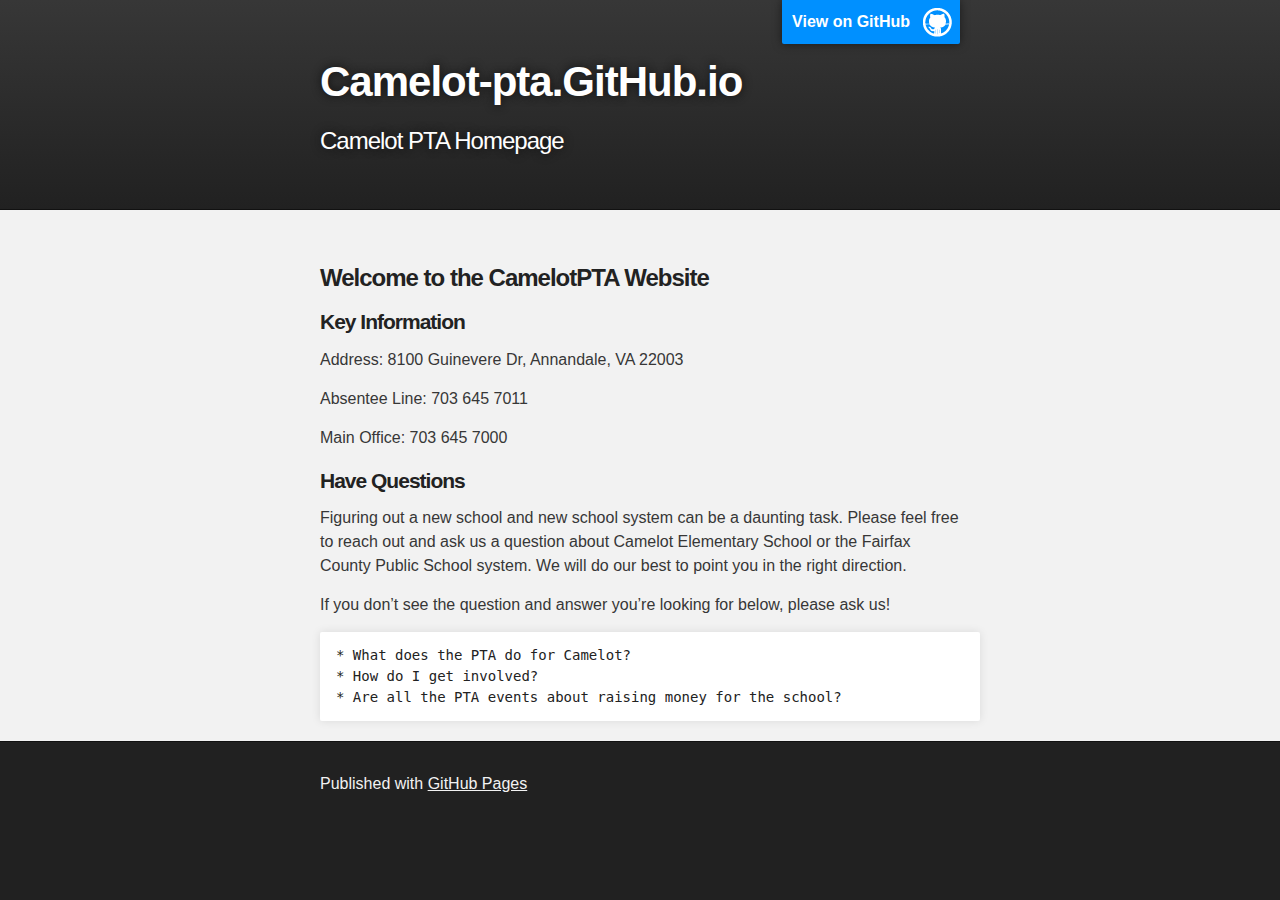
<file: index.html>
<!DOCTYPE html>
<html>

  <head>
    <meta charset='utf-8'>
    <meta http-equiv="X-UA-Compatible" content="chrome=1">
    <meta name="description" content="Camelot-pta.GitHub.io : Camelot PTA Homepage">

    <link rel="stylesheet" type="text/css" media="screen" href="stylesheets/stylesheet.css">

    <title>Camelot-pta.GitHub.io</title>
  </head>

  <body>

    <!-- HEADER -->
    <div id="header_wrap" class="outer">
        <header class="inner">
          <a id="forkme_banner" href="https://github.com/camelot-pta">View on GitHub</a>

          <h1 id="project_title">Camelot-pta.GitHub.io</h1>
          <h2 id="project_tagline">Camelot PTA Homepage</h2>

        </header>
    </div>

    <!-- MAIN CONTENT -->
    <div id="main_content_wrap" class="outer">
      <section id="main_content" class="inner">
        <h3>
<a id="welcome-to-the-camelotpta-website" class="anchor" href="#welcome-to-the-camelotpta-website" aria-hidden="true"><span aria-hidden="true" class="octicon octicon-link"></span></a>Welcome to the CamelotPTA Website</h3>

<h4>
<a id="key-information" class="anchor" href="#key-information" aria-hidden="true"><span aria-hidden="true" class="octicon octicon-link"></span></a>Key Information</h4>

<p>Address: 8100 Guinevere Dr, Annandale, VA 22003</p>

<p>Absentee Line: 703 645 7011</p>

<p>Main Office: 703 645 7000</p>

<h4>
<a id="have-questions" class="anchor" href="#have-questions" aria-hidden="true"><span aria-hidden="true" class="octicon octicon-link"></span></a>Have Questions</h4>

<p>Figuring out a new school and new school system can be a daunting task. Please feel free to reach out and ask us a question about Camelot Elementary School or the Fairfax County Public School system. We will do our best to point you in the right direction.</p>

<p>If you don’t see the question and answer you’re looking for below, please ask us!</p>

<pre><code>* What does the PTA do for Camelot?
* How do I get involved?
* Are all the PTA events about raising money for the school?
</code></pre>
      </section>
    </div>

    <!-- FOOTER  -->
    <div id="footer_wrap" class="outer">
      <footer class="inner">
        <p>Published with <a href="https://pages.github.com">GitHub Pages</a></p>
      </footer>
    </div>

    

  </body>
</html>
</file>
<file: stylesheets/stylesheet.css>
/*******************************************************************************
Slate Theme for GitHub Pages
by Jason Costello, @jsncostello
*******************************************************************************/

@import url(github-light.css);

/*******************************************************************************
MeyerWeb Reset
*******************************************************************************/

html, body, div, span, applet, object, iframe,
h1, h2, h3, h4, h5, h6, p, blockquote, pre,
a, abbr, acronym, address, big, cite, code,
del, dfn, em, img, ins, kbd, q, s, samp,
small, strike, strong, sub, sup, tt, var,
b, u, i, center,
dl, dt, dd, ol, ul, li,
fieldset, form, label, legend,
table, caption, tbody, tfoot, thead, tr, th, td,
article, aside, canvas, details, embed,
figure, figcaption, footer, header, hgroup,
menu, nav, output, ruby, section, summary,
time, mark, audio, video {
  margin: 0;
  padding: 0;
  border: 0;
  font: inherit;
  vertical-align: baseline;
}

/* HTML5 display-role reset for older browsers */
article, aside, details, figcaption, figure,
footer, header, hgroup, menu, nav, section {
  display: block;
}

ol, ul {
  list-style: none;
}

table {
  border-collapse: collapse;
  border-spacing: 0;
}

/*******************************************************************************
Theme Styles
*******************************************************************************/

body {
  box-sizing: border-box;
  color:#373737;
  background: #212121;
  font-size: 16px;
  font-family: 'Myriad Pro', Calibri, Helvetica, Arial, sans-serif;
  line-height: 1.5;
  -webkit-font-smoothing: antialiased;
}

h1, h2, h3, h4, h5, h6 {
  margin: 10px 0;
  font-weight: 700;
  color:#222222;
  font-family: 'Lucida Grande', 'Calibri', Helvetica, Arial, sans-serif;
  letter-spacing: -1px;
}

h1 {
  font-size: 36px;
  font-weight: 700;
}

h2 {
  padding-bottom: 10px;
  font-size: 32px;
  background: url('../images/bg_hr.png') repeat-x bottom;
}

h3 {
  font-size: 24px;
}

h4 {
  font-size: 21px;
}

h5 {
  font-size: 18px;
}

h6 {
  font-size: 16px;
}

p {
  margin: 10px 0 15px 0;
}

footer p {
  color: #f2f2f2;
}

a {
  text-decoration: none;
  color: #007edf;
  text-shadow: none;

  transition: color 0.5s ease;
  transition: text-shadow 0.5s ease;
  -webkit-transition: color 0.5s ease;
  -webkit-transition: text-shadow 0.5s ease;
  -moz-transition: color 0.5s ease;
  -moz-transition: text-shadow 0.5s ease;
  -o-transition: color 0.5s ease;
  -o-transition: text-shadow 0.5s ease;
  -ms-transition: color 0.5s ease;
  -ms-transition: text-shadow 0.5s ease;
}

a:hover, a:focus {text-decoration: underline;}

footer a {
  color: #F2F2F2;
  text-decoration: underline;
}

em {
  font-style: italic;
}

strong {
  font-weight: bold;
}

img {
  position: relative;
  margin: 0 auto;
  max-width: 739px;
  padding: 5px;
  margin: 10px 0 10px 0;
  border: 1px solid #ebebeb;

  box-shadow: 0 0 5px #ebebeb;
  -webkit-box-shadow: 0 0 5px #ebebeb;
  -moz-box-shadow: 0 0 5px #ebebeb;
  -o-box-shadow: 0 0 5px #ebebeb;
  -ms-box-shadow: 0 0 5px #ebebeb;
}

p img {
  display: inline;
  margin: 0;
  padding: 0;
  vertical-align: middle;
  text-align: center;
  border: none;
}

pre, code {
  width: 100%;
  color: #222;
  background-color: #fff;

  font-family: Monaco, "Bitstream Vera Sans Mono", "Lucida Console", Terminal, monospace;
  font-size: 14px;

  border-radius: 2px;
  -moz-border-radius: 2px;
  -webkit-border-radius: 2px;
}

pre {
  width: 100%;
  padding: 10px;
  box-shadow: 0 0 10px rgba(0,0,0,.1);
  overflow: auto;
}

code {
  padding: 3px;
  margin: 0 3px;
  box-shadow: 0 0 10px rgba(0,0,0,.1);
}

pre code {
  display: block;
  box-shadow: none;
}

blockquote {
  color: #666;
  margin-bottom: 20px;
  padding: 0 0 0 20px;
  border-left: 3px solid #bbb;
}


ul, ol, dl {
  margin-bottom: 15px
}

ul {
  list-style-position: inside;
  list-style: disc;
  padding-left: 20px;
}

ol {
  list-style-position: inside;
  list-style: decimal;
  padding-left: 20px;
}

dl dt {
  font-weight: bold;
}

dl dd {
  padding-left: 20px;
  font-style: italic;
}

dl p {
  padding-left: 20px;
  font-style: italic;
}

hr {
  height: 1px;
  margin-bottom: 5px;
  border: none;
  background: url('../images/bg_hr.png') repeat-x center;
}

table {
  border: 1px solid #373737;
  margin-bottom: 20px;
  text-align: left;
 }

th {
  font-family: 'Lucida Grande', 'Helvetica Neue', Helvetica, Arial, sans-serif;
  padding: 10px;
  background: #373737;
  color: #fff;
 }

td {
  padding: 10px;
  border: 1px solid #373737;
 }

form {
  background: #f2f2f2;
  padding: 20px;
}

/*******************************************************************************
Full-Width Styles
*******************************************************************************/

.outer {
  width: 100%;
}

.inner {
  position: relative;
  max-width: 640px;
  padding: 20px 10px;
  margin: 0 auto;
}

#forkme_banner {
  display: block;
  position: absolute;
  top:0;
  right: 10px;
  z-index: 10;
  padding: 10px 50px 10px 10px;
  color: #fff;
  background: url('../images/blacktocat.png') #0090ff no-repeat 95% 50%;
  font-weight: 700;
  box-shadow: 0 0 10px rgba(0,0,0,.5);
  border-bottom-left-radius: 2px;
  border-bottom-right-radius: 2px;
}

#header_wrap {
  background: #212121;
  background: -moz-linear-gradient(top, #373737, #212121);
  background: -webkit-linear-gradient(top, #373737, #212121);
  background: -ms-linear-gradient(top, #373737, #212121);
  background: -o-linear-gradient(top, #373737, #212121);
  background: linear-gradient(top, #373737, #212121);
}

#header_wrap .inner {
  padding: 50px 10px 30px 10px;
}

#project_title {
  margin: 0;
  color: #fff;
  font-size: 42px;
  font-weight: 700;
  text-shadow: #111 0px 0px 10px;
}

#project_tagline {
  color: #fff;
  font-size: 24px;
  font-weight: 300;
  background: none;
  text-shadow: #111 0px 0px 10px;
}

#downloads {
  position: absolute;
  width: 210px;
  z-index: 10;
  bottom: -40px;
  right: 0;
  height: 70px;
  background: url('../images/icon_download.png') no-repeat 0% 90%;
}

.zip_download_link {
  display: block;
  float: right;
  width: 90px;
  height:70px;
  text-indent: -5000px;
  overflow: hidden;
  background: url(../images/sprite_download.png) no-repeat bottom left;
}

.tar_download_link {
  display: block;
  float: right;
  width: 90px;
  height:70px;
  text-indent: -5000px;
  overflow: hidden;
  background: url(../images/sprite_download.png) no-repeat bottom right;
  margin-left: 10px;
}

.zip_download_link:hover {
  background: url(../images/sprite_download.png) no-repeat top left;
}

.tar_download_link:hover {
  background: url(../images/sprite_download.png) no-repeat top right;
}

#main_content_wrap {
  background: #f2f2f2;
  border-top: 1px solid #111;
  border-bottom: 1px solid #111;
}

#main_content {
  padding-top: 40px;
}

#footer_wrap {
  background: #212121;
}



/*******************************************************************************
Small Device Styles
*******************************************************************************/

@media screen and (max-width: 480px) {
  body {
    font-size:14px;
  }

  #downloads {
    display: none;
  }

  .inner {
    min-width: 320px;
    max-width: 480px;
  }

  #project_title {
  font-size: 32px;
  }

  h1 {
    font-size: 28px;
  }

  h2 {
    font-size: 24px;
  }

  h3 {
    font-size: 21px;
  }

  h4 {
    font-size: 18px;
  }

  h5 {
    font-size: 14px;
  }

  h6 {
    font-size: 12px;
  }

  code, pre {
    min-width: 320px;
    max-width: 480px;
    font-size: 11px;
  }

}
</file>
